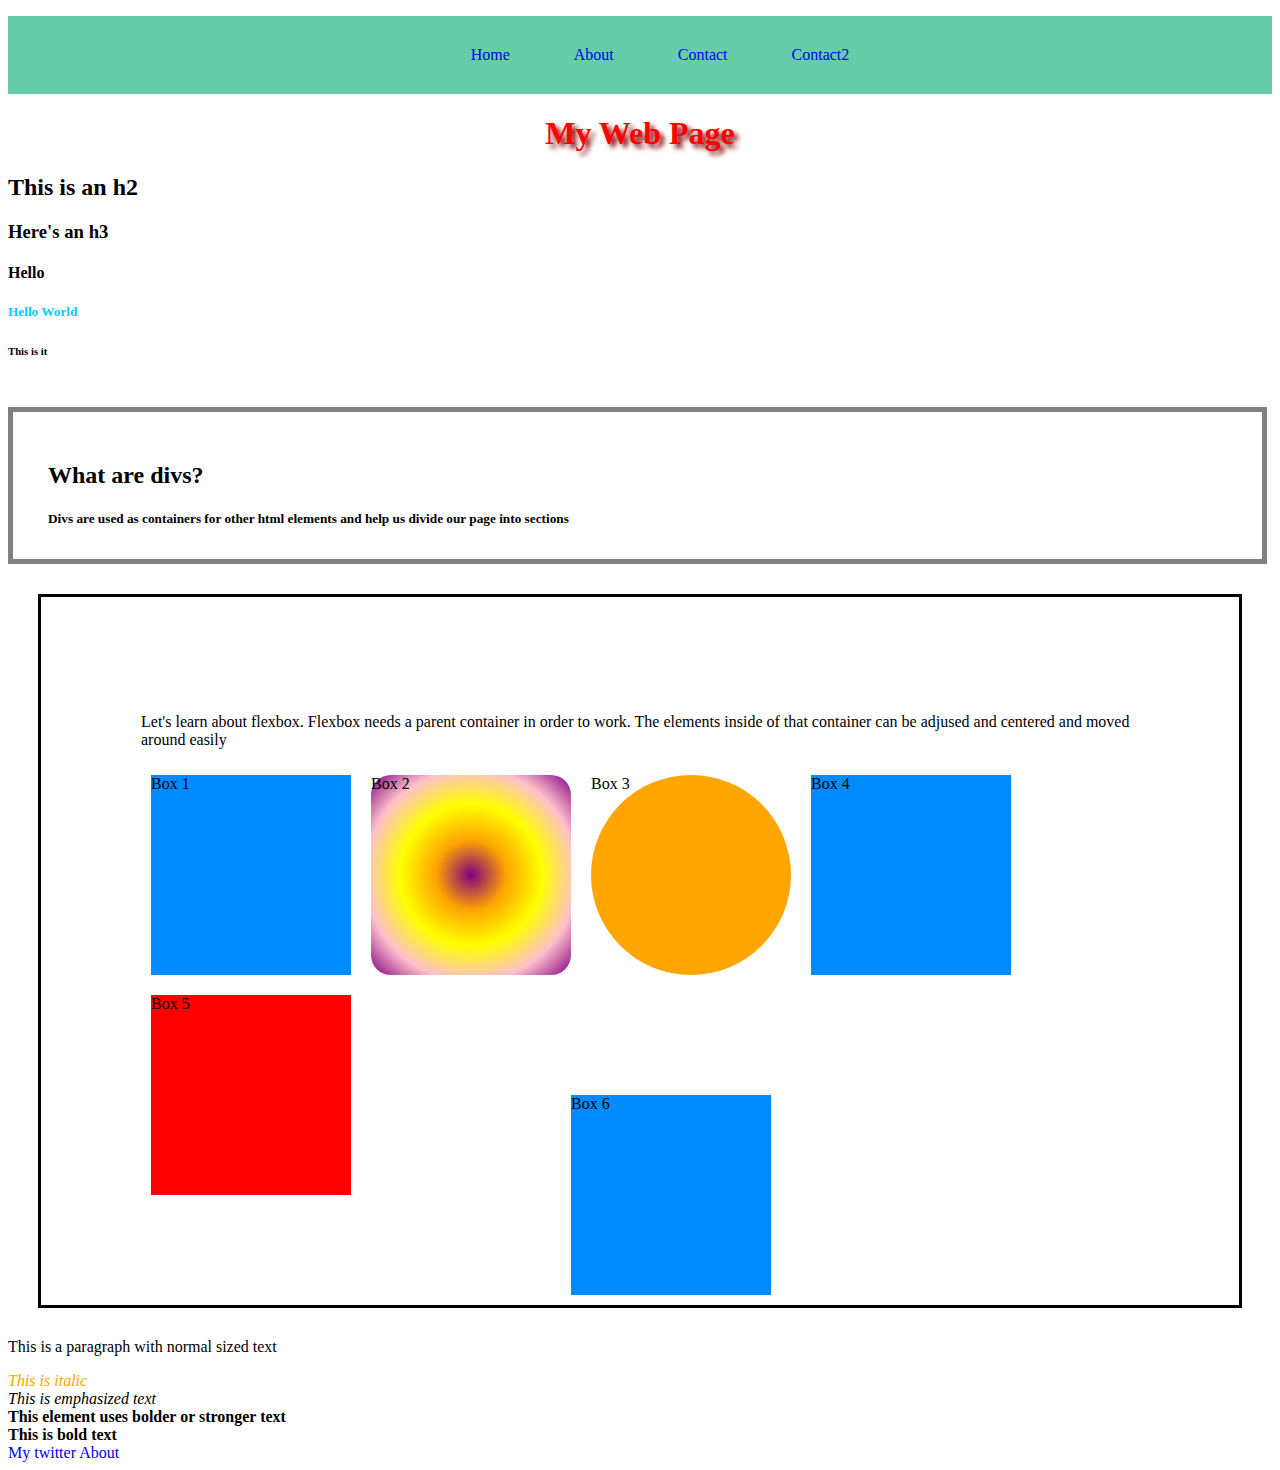
<file: index.html>
<!DOCTYPE html>
<html lang="en">
<head>
    <meta charset="UTF-8">
    <meta name="viewport" content="width=device-width, initial-scale=1.0">
    <title>Coding Practice</title>
    <link rel="stylesheet" href="style.css">
</head>
<body>

    <header>
        <nav>
            <ul>
                <a href="index.html"><li>Home</li></a>
                <a href="about.html"><li>About</li></a>
                <a href="contact.html"><li>Contact</li></a>
                <a href="contact2.html"><li>Contact2</li></a>
            </ul>
        </nav>
    </header>
  <h1>My Web Page</h1>
  <h2>This is an h2</h2>
  <h3>Here's an h3</h3>
  <h4>Hello</h4>
  <h5 class="title">Hello World</h5>
  <h6>This is it</h6>

  <div class= container>
      <h2>What are divs?</h2>
      <h5>Divs are used as containers for other html elements and help us divide our page into sections</h5>
  </div>

 <div class="flex"><p>
     Let's learn about flexbox. Flexbox needs a parent container in order to work. The elements inside of that container can be adjused and centered and moved around easily
 </p>
 <div class= "box" id="box1">Box 1</div>
 <div class= "box" id="box2">Box 2</div>
 <div class= "box" id="box3">Box 3</div>
 <div class= "box" id="box4">Box 4</div>
 <div class= "box" id="box5">Box 5</div>
 <div class= "box" id="box6">Box 6</div>
</div>

  <section>
      <p>This is a paragraph with normal sized text</p>
      <i id="italic">This is italic</i><br>
      <em>This is emphasized text</em><br>
      <strong>This element uses bolder or stronger text</strong><br>
      <b>This is bold text</b>
  </section>
  <a href="https://twitter.com/MatiasBorg_">My twitter</a>
  <a href="about.html">About</a>
</body>
</html>
</file>
<file: style.css>
h1 {
    color: red;
    text-align: center;
    text-shadow: 4px 4px 5px maroon;
}

.title {
    color: rgb(0, 204, 255);
}

#italic {
    color: orange;
}

nav {
    background-color: mediumaquamarine;
    text-align: center;
}

.nav-wrapper {
    background-color: rgb(0, 140, 255);
}

a {
    text-decoration-line: none;
}

nav ul {
    list-style: none;
}

nav li {
    display: inline-block;
    padding: 30px;
    justify-content: space-between;
}

.container{
    border: 5px solid grey;
    margin: 50px 5px 25px 0px;
    padding: 30px 0px 10px 35px; 
}

.box{
    height: 200px;
    width: 200px;
    background: rgb(0, 140, 255);
    margin: 10px;

}

@keyframes fadeMe {
    0% {
        opacity: 1;
    }
    100% {
        opacity: 0;
    }
}

#box1 {
    animation-name: fadeMe;
    animation-duration: 4s;
    animation-iteration-count: infinite;
    animation-timing-function: linear;
}

@keyframes rotation {
  25% {transform: rotate(90deg);}
  50% {transform: rotate(180deg);}
  100% {transform: rotate(360deg);}
}


#box2 {
    animation-name: rotation;
    animation-duration: 5s;
    animation-iteration-count: infinite;
    animation-timing-function: ease-in-out;
    border-radius: 10%;
    background-image: radial-gradient(circle, purple, orange, yellow, pink, purple);
}

@keyframes getBigger {
    0% {transform: scale(1);}
    50% {transform: scale(2);}
    100% {transform: scale(.5);}
}

#box3 {
    animation: getBigger infinite 8s ease-in;
    border-radius: 50%;
    background: orange;
}

@keyframes changeColors {
    0% {background-color: grey;}
    25% {background-color: purple;}
    50% {background-color: yellow;}
    75% {background-color: pink;}
    100% {background-color: grey;}
    
}

#box4 {
    animation: changeColors 3s 2s forwards;
}

@keyframes moveBox {
    0% {left: 0px; top: 0px;}
    25% {left: 100px; top: 0px;}
    50% {left: 100px; top: 200px;}
    75% {left: 0px; top: 200px;}
    100% {left: 0px; top: 0px;}
}

#box5 {
    position: relative;
    background: red;
    animation: moveBox 5s 3s;
}

#box6 {
    top: 100px;
    left: 200px;
    position: relative;
}

html {
 background-image: radial-gradient(to bottom, blue, green, purple);

}

.circle_img {
    border-radius: 50%;
}

img {
    box-shadow: 5px 5px 3px grey inset;
}

.flex {
    margin: 30px;
    border: 3px solid black;
    display: flex;
    flex-wrap: wrap;
    justify-content: flex-start;
    padding: 100px;
}

form input, textarea, button {
    display: block;
    margin: 30px;
}

.contact-box {
    display: flex;
    justify-content: center;
}

.row {
    margin: 30px;
}

.input-field {
    margin: 20px;
}

.wrapper {
    display: grid;
    grid-gap: 10px;
    grid-template-columns: repeat(5, [col] 20% ) ;
    grid-template-rows: repeat(3, [row] auto  );
    background-color: #fff;
    color: maroon;
}

.Box {
    background-color: maroon;
    color: #fff;
    border-radius: 5px;
    padding: 20px;
    font-size: 150%;
    z-index:10;

}

.a {
    grid-column: col / span  2;
    grid-row: row ;
    display: flex;
    justify-content: center;
}
.b {
    grid-column: col 4 / span  2 ;
    grid-row: row ;
    display: flex;
    justify-content: center;
}
.c {
    grid-column: col / span 5 ;
    grid-row: row 2 ;
    display: flex;
    justify-content: center;
    background-image: linear-gradient(maroon, pink);
}
.d {
    grid-column: col 1 / span  3 ;
    grid-row: row 3 ;
    display: flex;
    justify-content: center;
}

.e {
    grid-column: col 3 / span  3;
    grid-row: row 3;
    display: flex;
    justify-content: center;
}

.f {
    grid-column: col 2 / span 3;
    grid-row: row 2  ;
    background-color: rgba(49,121,207, 0.5);
    z-index: 20;
    display: flex;
    justify-content: center;
    background-image: linear-gradient( pink, maroon);
}
</file>
